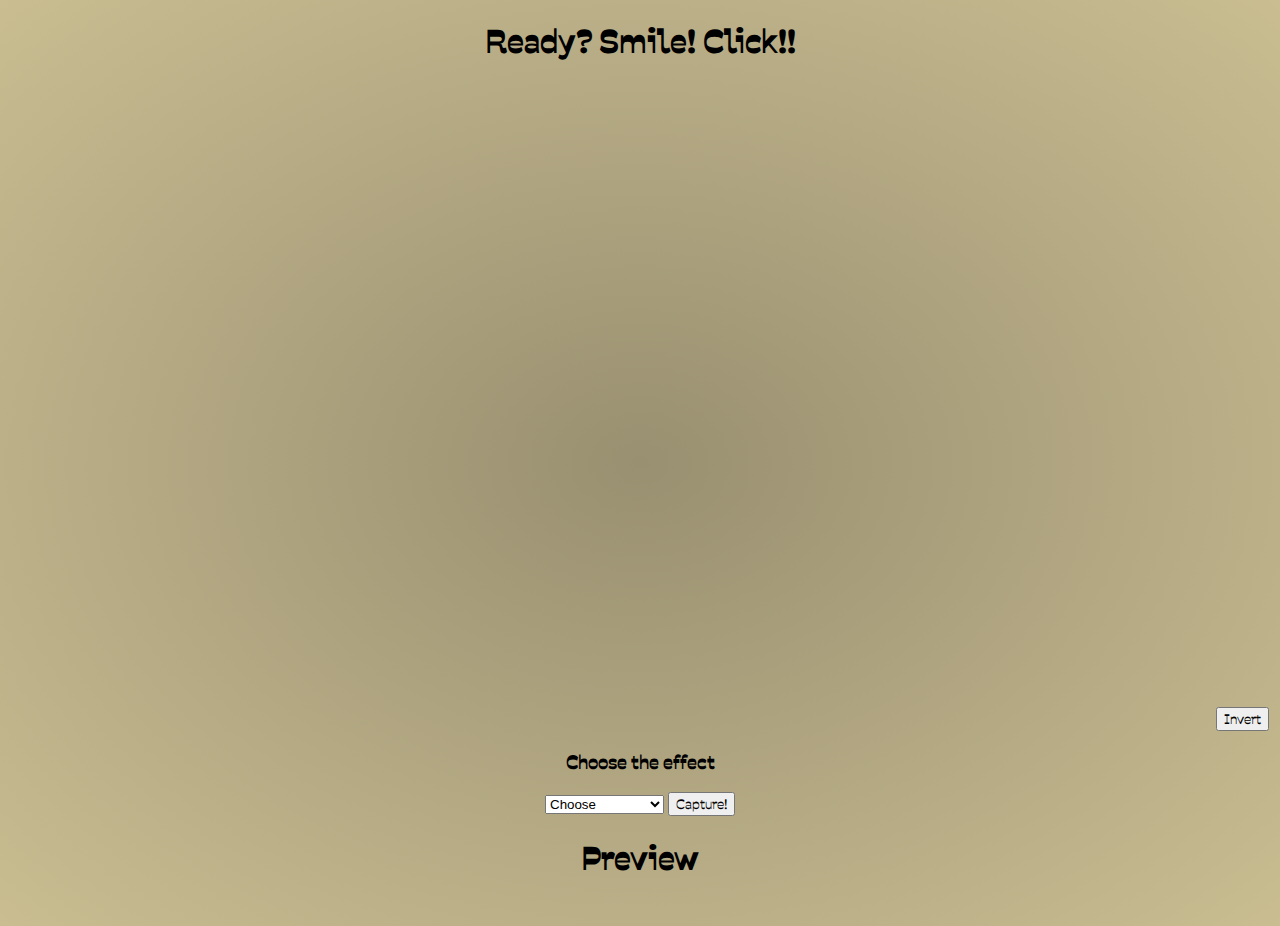
<file: index.html>
<!DOCTYPE html>
<html lang="en">
<head>
    <meta charset="UTF-8">
    <meta name="viewport" content="width=device-width, initial-scale=1.0">
    <title>FotoForFun</title>
    <link rel="stylesheet" href="style.css">
    <link rel="preconnect" href="https://fonts.googleapis.com">
<link rel="preconnect" href="https://fonts.gstatic.com" crossorigin>
<link href="https://fonts.googleapis.com/css2?family=Exile&display=swap" rel="stylesheet">
</head>
<body>
    <div class="container">
        <h1>Ready? Smile! Click!!</h1>
        <video id="video" width="1200" height="640" autoplay></video>
        <button onclick="toggleMirror()">Invert</button>
        <h3>Choose the effect</h3>
        <select>
            <option>Choose</option>
            <option id="bnw">Black and White</option>
            <option id="contrast">Contrast</option>
            <option>Sepia</option>
            <option>x</option>
            <option>y</option>
        </select>
        <button onclick="capture()">Capture!</button>
    </div>

    <div>
        <h1>Preview</h1>
        <canvas id="canvas" width="800" height="640" style="display:none;"></canvas>
        <img id="photo" />
    </div>
    <script src="script.js"></script>
</body>
</html>
</file>
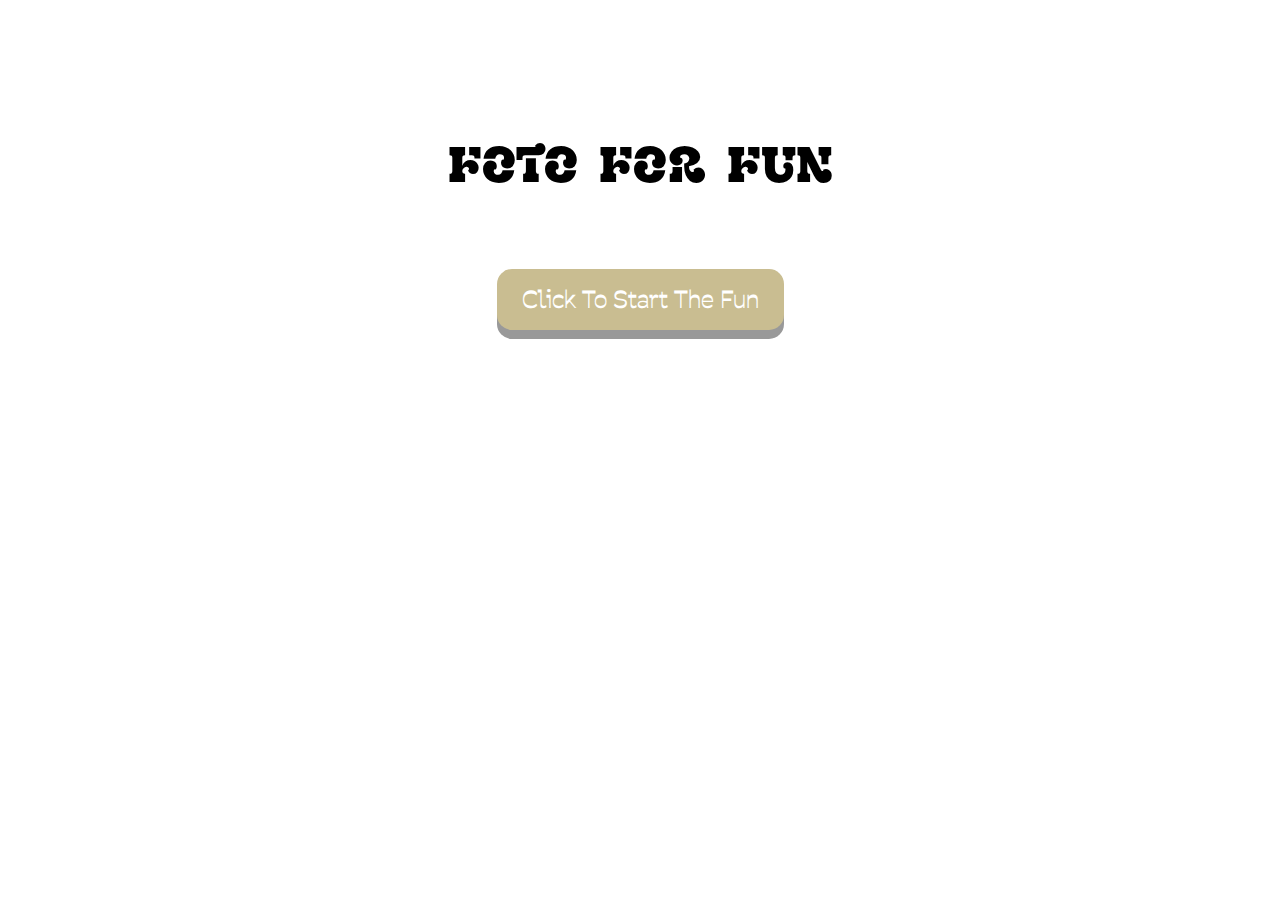
<file: main.html>
<!DOCTYPE html>
<html lang="en">
<head>
    <meta charset="UTF-8">
    <meta name="viewport" content="width=device-width, initial-scale=1.0">
    <title>FotoForFun</title>
    <link rel="stylesheet" href="sty.css">
    <link rel="preconnect" href="https://fonts.googleapis.com">
    <link rel="preconnect" href="https://fonts.gstatic.com" crossorigin>
    <link href="https://fonts.googleapis.com/css2?family=Exile&display=swap" rel="stylesheet">
    <link href="https://fonts.googleapis.com/css2?family=Pacifico&display=swap" rel="stylesheet">
    <link rel="icon" type="image/x-icon" href="https://img.freepik.com/premium-vector/vintage-camera_199475-241.jpg">
    
</head>
<body>
    <br><br><br><br><br>
    <h1>Foto For Fun</h1>
    <br><br>
    <button onclick="location.href='index.html'">Click To Start The Fun</button>
</body>
</html>
</file>
<file: style.css>
@import url('https://fonts.googleapis.com/css2?family=Exile&display=swap');
@import url('https://fonts.googleapis.com/css2?family=Savate:ital,wght@0,200..900;1,200..900&display=swap');
.container{
    margin: auto;
}
.effect{
    text-align: center;
}
h1,h3 {
  font-family: "Savate", sans-serif;
  font-optical-sizing: auto;
  font-weight: 10px;
  font-style: normal;
}

body{
    text-align: center;
    background: radial-gradient(#999071,#c9bd91);
}
button{
  font-family: "Savate", sans-serif;
  font-optical-sizing: auto;
  font-weight: 40px;
  font-style: normal;
}


button:hover {
  background-color: #999071;
  box-shadow: 0 12px 16px 0 rgba(0,0,0,0.24), 0 17px 50px 0 rgba(0,0,0,0.19);
}
video{
    border-radius: 15px;
}
</file>
<file: sty.css>
@import url('https://fonts.googleapis.com/css2?family=Exile&display=swap');
@import url('https://fonts.googleapis.com/css2?family=Pacifico&display=swap');
@import url('https://fonts.googleapis.com/css2?family=Savate:ital,wght@0,200..900;1,200..900&display=swap');

h1 {
  text-shadow: 2px 2px white;
  font-family: "Exile", system-ui, sans-serif;
  font-weight: 100;
  font-style: normal;
  font-size: 50px ;
  word-spacing: 10px ;
}

body {
  text-align: center;
  background-image: url("https://previews.123rf.com/images/flas100/flas1001404/flas100140400063/27488633-grunge-old-motion-picture-film-reel-with-film-strip-vintage-background.jpg");
}

button{
  font-family: "Savate", sans-serif;
  font-optical-sizing: auto;
  font-weight: 40px;
  font-style: normal;
}


button:hover {
  background-color: #999071;
  box-shadow: 0 12px 16px 0 rgba(0,0,0,0.24), 0 17px 50px 0 rgba(0,0,0,0.19);
}

button {
  display: inline-block;
  padding: 15px 25px;
  font-size: 24px;
  cursor: pointer;
  text-align: center;
  text-decoration: none;
  outline: none;
  color: #fff;
  border: none;
  border-radius: 15px;
  box-shadow: 0 9px #999;
  background-color: #c9bd91;
}


button:active {
  background-color: #999071;
  box-shadow: 0 5px #666;
  transform: translateY(4px);
}
</file>
